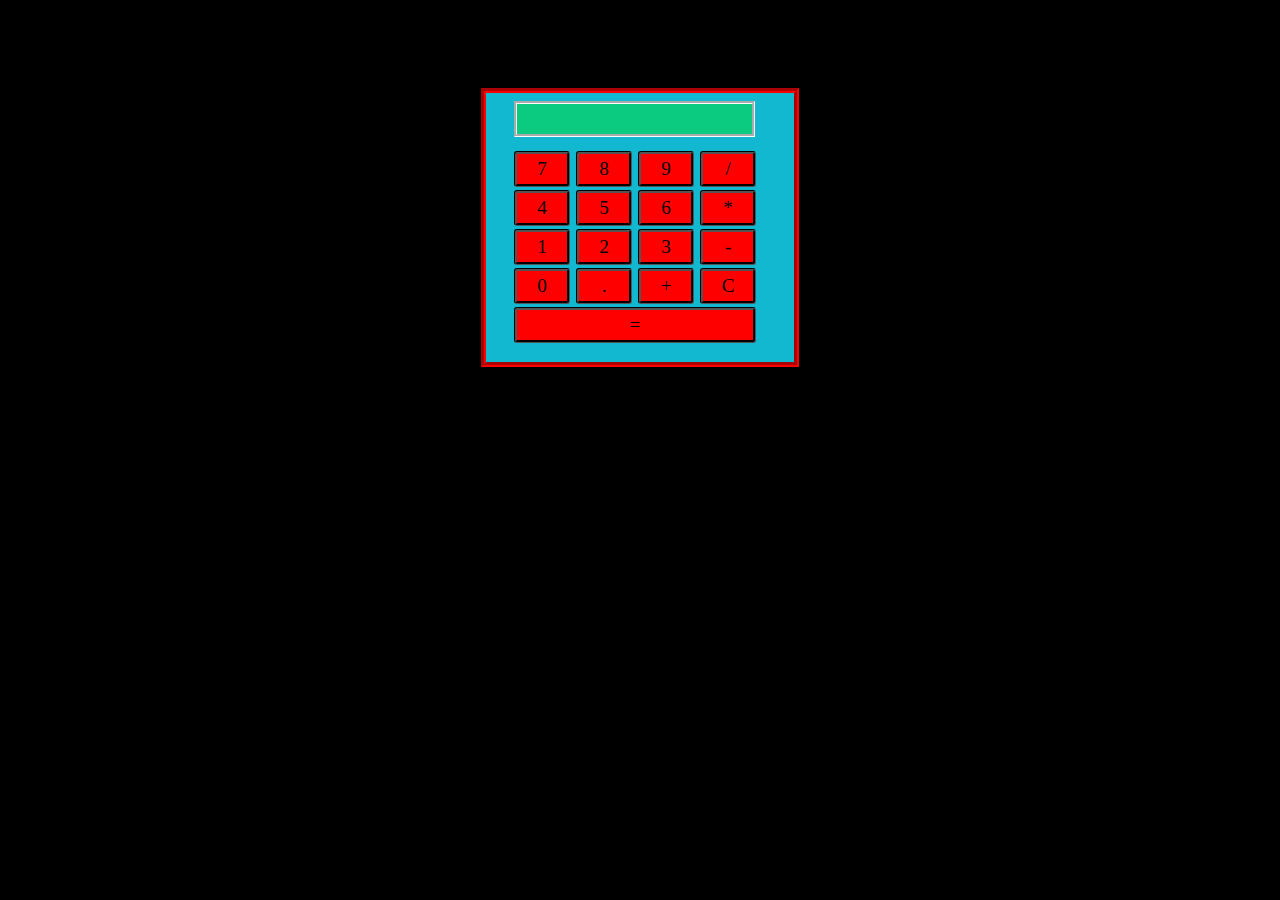
<file: Projeto_aula2/Index.html>
<!DOCTYPE html>
<html lang="pt-br">
<head>
    <meta charset="UTF-8">
    <meta http-equiv="X-UA-Compatible" content="IE=edge">
    <meta name="viewport" content="width=device-width, initial-scale=1.0">
    <title>Calculadora</title>
    <link rel="stylesheet" href="Style.css"></link>
</head>
<body>
    <header>
        <h1>Calculadora</h1>
    </header>
    
    <div class="container">
        
        <div class="calculadora">
            <div class="showInput"></div>
            <ul class="coluna">
                <stan><li>7</li>
                <li>4</li>
                <li>1</li>
                <li>0</li></stan>   
                <stan><li>8</li>
                <li>5</li>
                <li>2</li>
                <li>.</li></stan>
               <stan><li>9</li>
                <li>6</li>
                <li>3</li>
                <li>+</li></stan>
                <stan><li>/</li>
                <li>*</li>
                <li>-</li>
                <li>C</li></stan>
                <li class="verificador">=</li>
            </ul>
            </div>
    </div>
<script src="Main.js"></script>
</body>
</html>
</file>
<file: Projeto_aula2/Style.css>
body {
    font-family: 'Gloria Hallelujah', cursive;
    min-height: 854px;
    background-image: url('https://medias.cnnbrasil.com.br/ash-e-pikachu-de-pokemon.jpeg?format=JPEG&image=https://mediastorage.cnnbrasil.com.br/IMAGES/00/00/02/27618_80A9793192A037B6.jpg&width=804&height=536&resize=CROP');
    background-color: #000000;
    background-size: cover;
    background-position: center top;
    background-repeat: no-repeat;
}

header {
  display: flex;
  justify-content: center;
}


.container {
  display: flex;
  justify-content: center;
}  

.calculadora {
  background-color: rgba(20, 205, 230, 0.897);
  border: 5px groove red;
}
  
li {
  background-color: red;
  border: 3px groove black;
  width: 50px;
  height: 30px;
  border-radius: 3px;
  display: flex;
  justify-content: space-around;
  align-items: center;
  margin: 3px;
  position: relative;
  right: 15px;
}

.coluna{
  cursor: pointer;
  font-size: larger;
}

.showInput {
  background: rgba(5, 216, 68, 0.575);
  border: 3px groove white;
  width: 235px;
  height:30px;
  position: relative;
  left: 28px;
  top: 8px
}

li:hover {
  background: mediumspringgreen;
  transform: scale(1.1);
}

stan {
  float: left;
}

.verificador {
  width: 88%;
}
</file>
